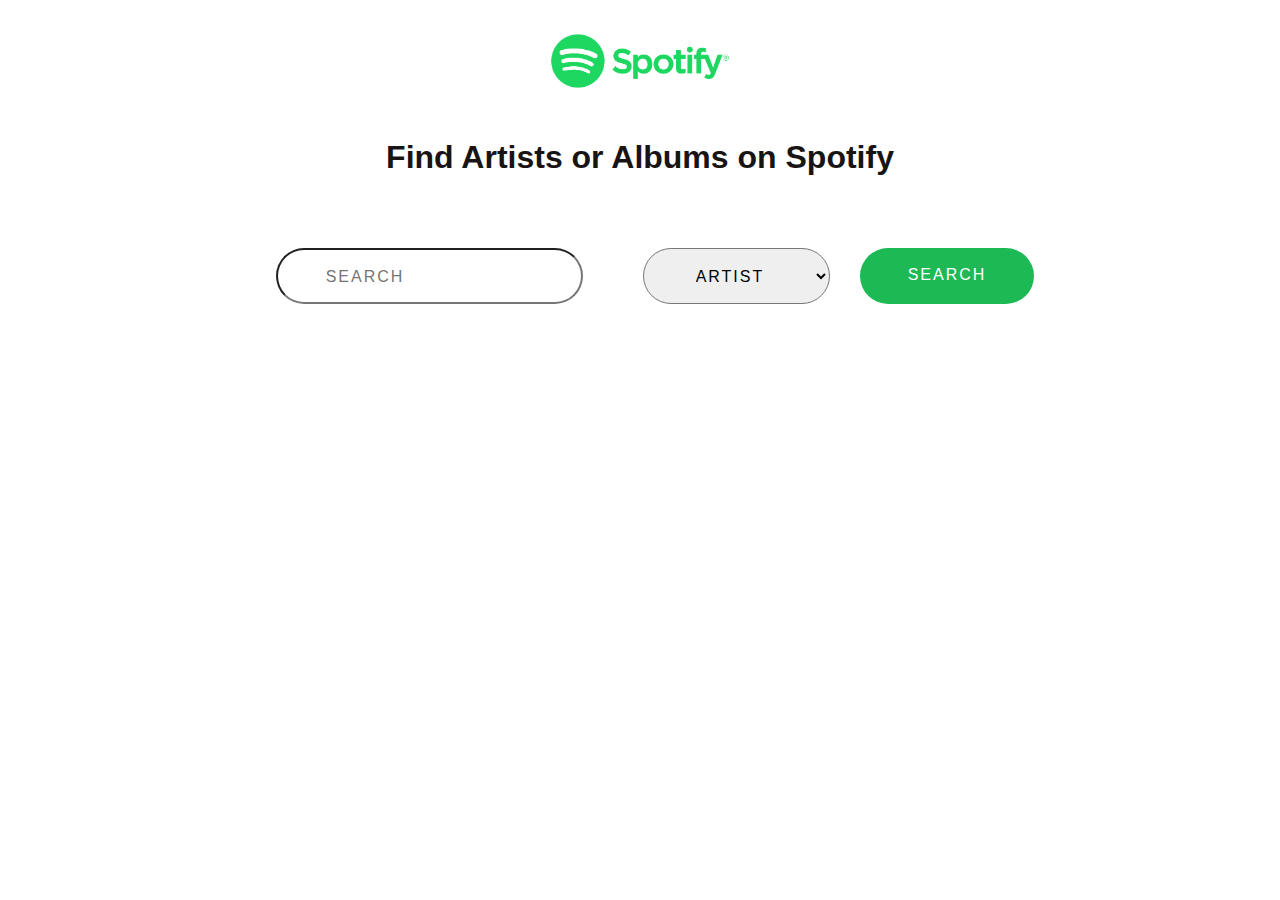
<file: index.html>
<!DOCTYPE html>
<html lang="en">
<head>
    <meta charset="UTF-8">
    <meta name="viewport" content="width=device-width, initial-scale=1.0">
    <meta http-equiv="X-UA-Compatible" content="ie=edge">
    <title>Maggie's Spotify Search</title>
    <link rel="stylesheet" href="main.css">
</head>
<body>
    <div class="wrapper">
            <figure class="logo">
                <img src="spotify-icons-logos/logos/01_RGB/02_PNG/Spotify_Logo_RGB_Green.png" alt="spotify-logo">
            </figure>
            <h1>Find Artists or Albums on Spotify </h1>
        <div class="form">
            <input type="text" id="artist" placeholder="search">
            <select name="" id="type" class="type">
                <option value="artist">Artist</option>
                <option value="album">Album</option>
            </select>
            <a href="#" id="search" class="button">Search</a>
        </div>
        <div id="results">
            <header>

            </header>
        </div>

    </div>
    <script  src="https://code.jquery.com/jquery-3.2.1.min.js"  integrity="sha256-hwg4gsxgFZhOsEEamdOYGBf13FyQuiTwlAQgxVSNgt4="  crossorigin="anonymous"></script>
    <script src="script.js" charset="utf-8"></script>
</body>
</html>
</file>
<file: main.css>
/*  COLORS
Green: #1DB954
White: #fff;
Black: #191414

*/
* {
    box-sizing: border-box;
}

body {
    font-family: 'Helvetica Neue', 'Arial', sans-serif;
    color: #191414;
}

.wrapper {
    width: 80%;
    margin: 0 auto;
    display: flex;
    flex-flow: column nowrap;
    align-items: center;
}

.logo {
    width: 200px;
}

.form {
    margin: 50px 0;
    display: flex;
    flex-flow: row wrap;
    justify-content: center;
}

a.button {
    background: #1DB954;
    color: #fff;
    font-size: 16px;
    text-transform: uppercase;
    letter-spacing: 2px;
    border-radius: 500px;
    padding: 18px 48px 16px;
    text-align: center;

}

input,
select {
    font-size: 16px;
    text-transform: uppercase;
    letter-spacing: 2px;
    border-radius: 500px;
    padding: 18px 48px 16px;
    margin: 0px 30px;

}

#results {
    width: 60%;
    display: flex;
    flex-flow: column nowrap;
    margin-top: 20px;

}
.artist {
    display: flex;
    flex-flow: row nowrap;
    justify-content: flex-start;
}


.cover-art {
    width: 25%;
    height: auto;
    overflow: hidden;
    border: 1px #191414 solid
}

img {
    padding: 10px;
    width: 100%;
    height: 100%;
}

a,
    h3{
    text-decoration: none;
    color: #1DB954;
}
</file>
